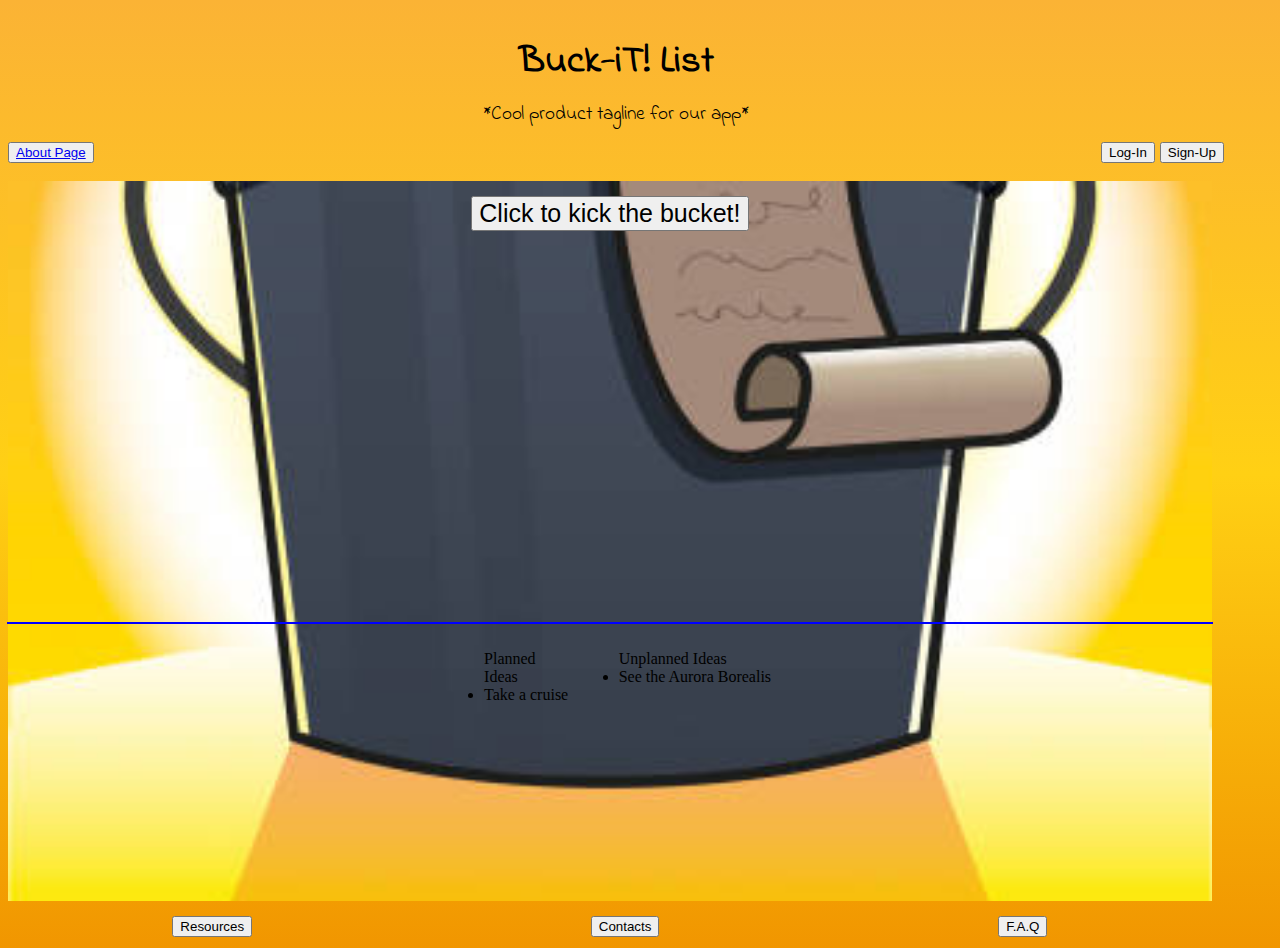
<file: index.html>
<!DOCTYPE html>
<html lang="en">

<head>
    <meta charset="UTF-8">
    <meta http-equiv="X-UA-Compatible" content="IE=edge">
    <meta name="viewport" content="width=, initial-scale=1.0">
    <link rel="stylesheet" href="style.css">
    <title>Buck-It! List</title>
    <link rel="preconnect" href="https://fonts.googleapis.com">
    <link rel="preconnect" href="https://fonts.gstatic.com" crossorigin>
    <link href="https://fonts.googleapis.com/css2?family=Delicious+Handrawn&family=Indie+Flower&display=swap"
        rel="stylesheet">
</head>

<body>


    <header>
        <section class="title-space">
            <div>
                <h1 id="title">Buck-iT! List</h1>
            </div>

            <div>
                <hd3>*Cool product tagline for our app*</h3>
            </div>
        </section>

        <article class="topHeadButtons">
            <div>
            <a href="./externalResource/About.html">
                <button type="submit">About Page </a>
            </div>

            <div>
                <button type="submit">Log-In</button>
                <button type="submit">Sign-Up</button>
            </div>
        </article>
    </header>
    






    <section>
        <main>
            <article class="start-area">
                <button id="welcome-button">Click to kick the bucket!</button>
            </article>
            <article class="main-area">
            </article>

            <article class="plan-area">
            </article>
            <section class="bucketContainer">
                <ul class="plannedList">Planned Ideas
                    <li>Take a cruise</li>
                    
                </ul>
                <ul class="unplannedList">Unplanned Ideas
                    <li>See the Aurora Borealis</li>
        
                </ul>
            </section>
        </main>

    </section>



    <footer class="footerSection">

        <a href="./externalResource/Resources.html">
            <button type="submit">Resources</button>
        </a>

        <a href="./externalResource/Contacts.html">
            <button type="submit">Contacts</button>
        </a>

        <a href="./externalResource/FAQ.html">
            <button type="submit">F.A.Q </button>
        </a>

    </footer>

    <script src="script.js" type="module"></script>
    <script src="API_KEY.js" type="module"></script>
</body>




</html>
</file>
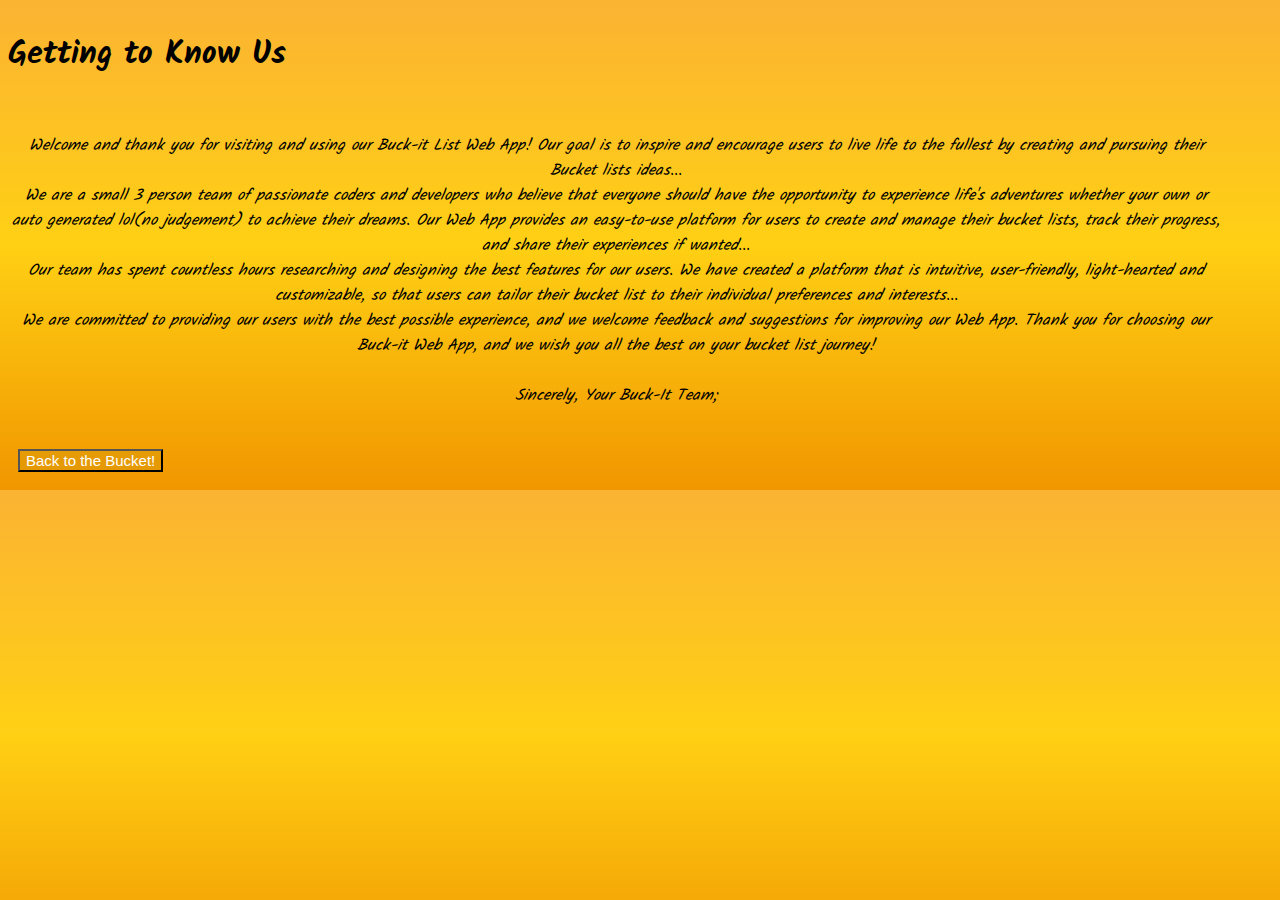
<file: externalResource/About.html>
<!DOCTYPE html>
<html lang="en">

<head>

    <meta charset="UTF-8">
    <meta http-equiv="X-UA-Compatible" content="IE=edge">
    <meta name="viewport" content="width=device-width, initial-scale=1.0">
    <title>About Us</title>
    <link rel="stylesheet" href="style.css">
    <link rel="preconnect" href="https://fonts.googleapis.com">
    <link rel="preconnect" href="https://fonts.gstatic.com" crossorigin>
    <link href="https://fonts.googleapis.com/css2?family=Kalam&family=Kavoon&display=swap" rel="stylesheet">
</head>

<body>
    <h1 class="headTitle">Getting to Know Us</h1>
    <p>
        Welcome and thank you for visiting and using our Buck-it List Web App! Our goal is to inspire and
        encourage users to live life to the fullest by creating and pursuing their Bucket lists ideas...
        <br>
        We are a small 3 person team of passionate coders and developers who believe that everyone should have the
        opportunity to experience life's adventures whether your own or auto generated lol(no judgement) to achieve
        their dreams. Our Web App provides an easy-to-use platform for users to
        create and manage their bucket lists, track their progress, and share their experiences if wanted...
        <br>
        Our team has spent countless hours researching and designing the best features for our users. We have created a
        platform that is intuitive, user-friendly, light-hearted and customizable, so that users can tailor their bucket
        list to their individual preferences and interests...
        <br>
        We are committed to providing our users with the best possible experience, and we welcome feedback and
        suggestions for improving our Web App. Thank you for choosing our Buck-it Web App, and we wish you all the best
        on your bucket list journey!
        <br>
        <br>
        Sincerely,

        Your Buck-It Team;
    </p>
    <footer>
        <form>
            <input type="button" id="aboutButton" value="Back to the Bucket!" onclick="history.back()">
        </form>
    </footer>
</body>

</html>
</file>
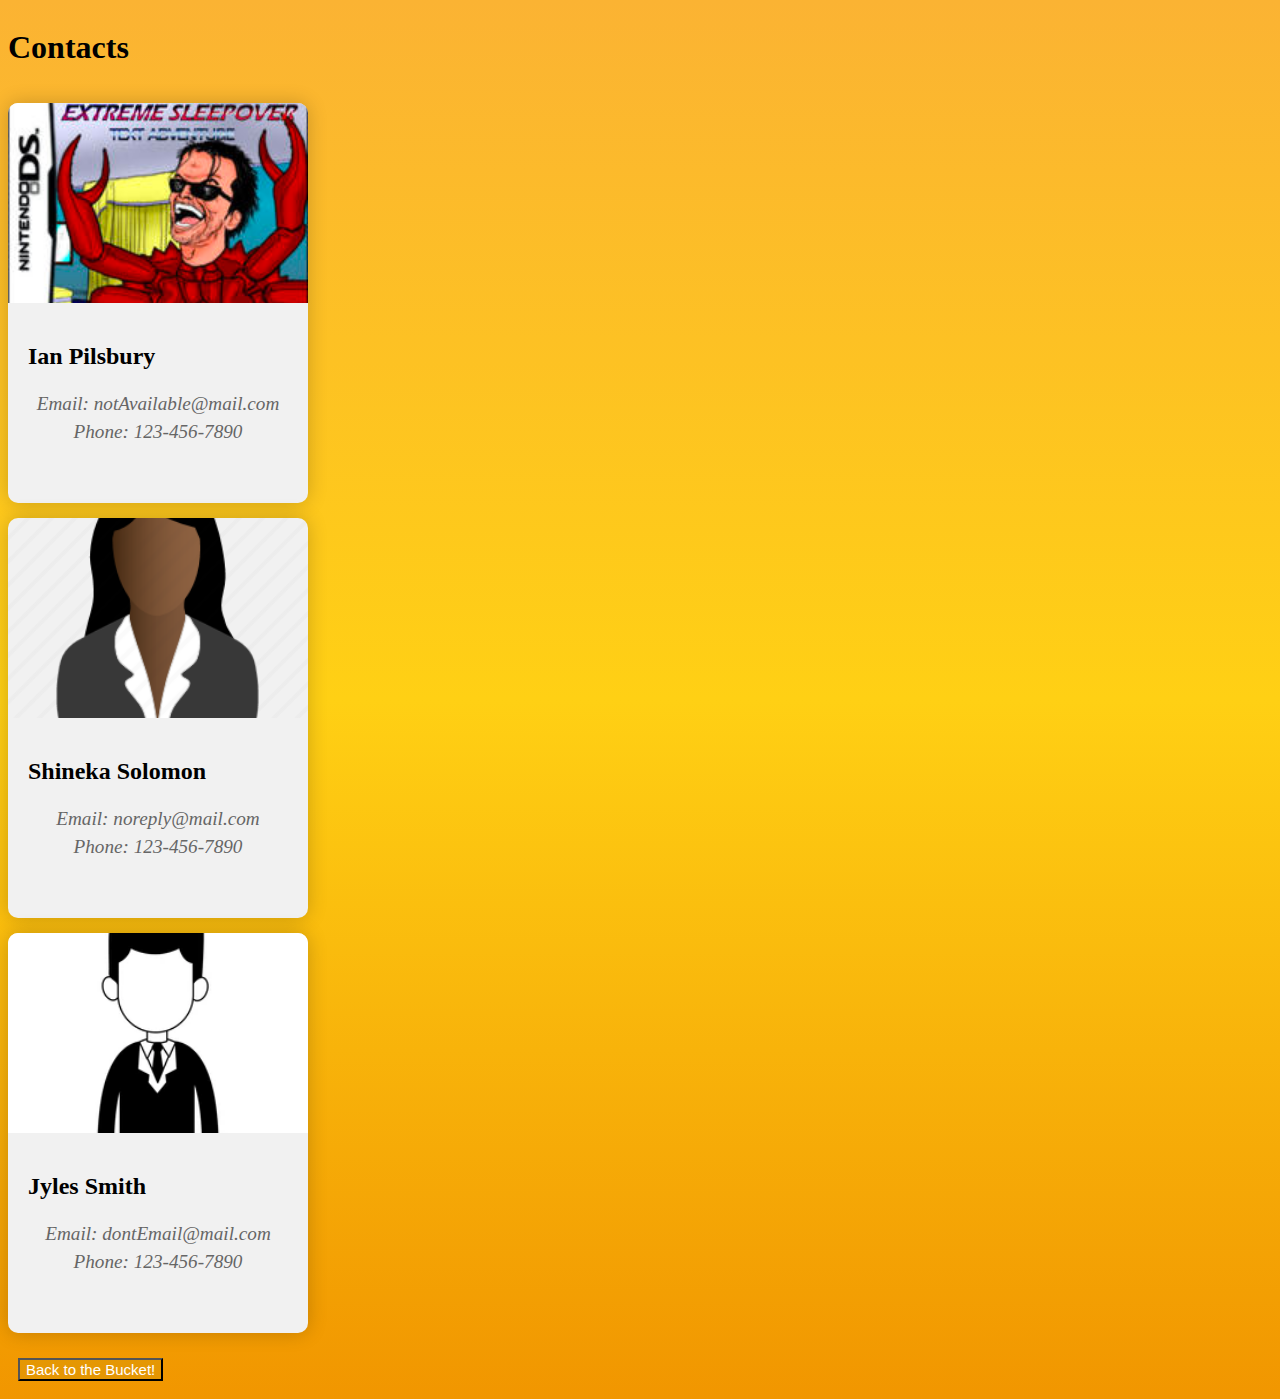
<file: externalResource/Contacts.html>
<!DOCTYPE html>
<html lang="en">

<head>
    <link rel="stylesheet" href="style.css">
    <meta charset="UTF-8">
    <meta http-equiv="X-UA-Compatible" content="IE=edge">
    <meta name="viewport" content="width=device-width, initial-scale=1.0">
    <title>Contact-Us</title>
</head>

<body class="contactBody">
	<header><h1>Contacts</h1></header>
    <div class="card">
		<img src="../site-pics/image (1).png" alt="Placeholder Image">
		<div class="info">
			<h2>Ian Pilsbury</h2>
			<p>Email:  notAvailable@mail.com</p>
			<p>Phone: 123-456-7890</p>
		</div>
	</div>
    <div class="card">
		<img src="../site-pics/woman_business.webp" alt="Placeholder Image">
		<div class="info">
			<h2>Shineka Solomon</h2>
			<p>Email: noreply@mail.com </p>
			<p>Phone: 123-456-7890</p>
		</div>
	</div>
    <div class="card">
		<img src="../site-pics/businessman-avatar-cartoon-profile-black-260nw-1148034419.webp" alt="Placeholder Image">
		<div class="info">
			<h2>Jyles Smith</h2>
			<p>Email: dontEmail@mail.com</p>
			<p>Phone: 123-456-7890</p>
		</div>
	</div>
    <form>
        <input type="button" id="aboutButton" value="Back to the Bucket!" onclick="history.back()">
    </form>
</body>

</html>
</file>
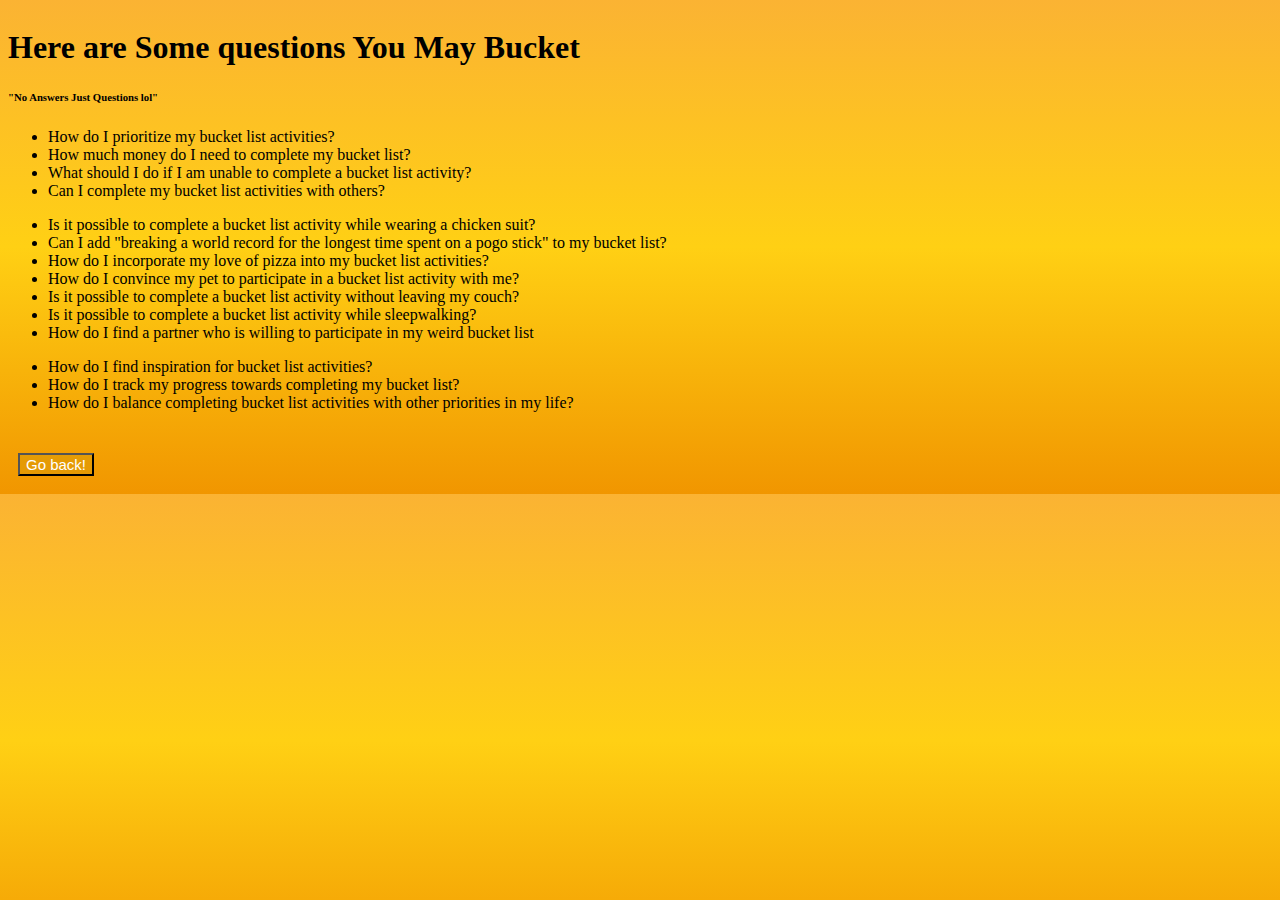
<file: externalResource/FAQ.html>
<!DOCTYPE html>
<html lang="en">

<head>
    <link rel="stylesheet" href="style.css">

    <meta charset="UTF-8">
    <meta http-equiv="X-UA-Compatible" content="IE=edge">
    <meta name="viewport" content="width=device-width, initial-scale=1.0">
    <title>F.A.Q</title>
</head>

<body>
    <section>
        <div>
            <h1>Here are Some questions You May Bucket</h1>
            <h6>"No Answers Just Questions lol"</h6>
        </div>
        <ul>
            <li> How do I prioritize my bucket list activities? </li>
            <li>How much money do I need to complete my bucket list? </li>
            <li>What should I do if I am unable to complete a bucket list activity? </li>
            <li>Can I complete my bucket list activities with others? </li>
        </ul>
        <ul>
            <li>Is it possible to complete a bucket list activity while wearing a chicken suit? </li>
            <li>Can I add "breaking a world record for the longest time spent on a pogo stick" to my bucket list? </li>
            <li>How do I incorporate my love of pizza into my bucket list activities? </li>
            <li>How do I convince my pet to participate in a bucket list activity with me? </li>
            <li> Is it possible to complete a bucket list activity without leaving my couch?</li>
            <li> Is it possible to complete a bucket list activity while sleepwalking? </li>
            <li> How do I find a partner who is willing to participate in my weird bucket list </li>
        </ul>
        <ul>
            <li>How do I find inspiration for bucket list activities? </li>
            <li> How do I track my progress towards completing my bucket list?</li>
            <li>How do I balance completing bucket list activities with other priorities in my life? </li>
        </ul>
    </section>
    <form>
        <input type="button" id="aboutButton" value="Go back!" onclick="history.back()">
    </form>
</body>

</html>
</file>
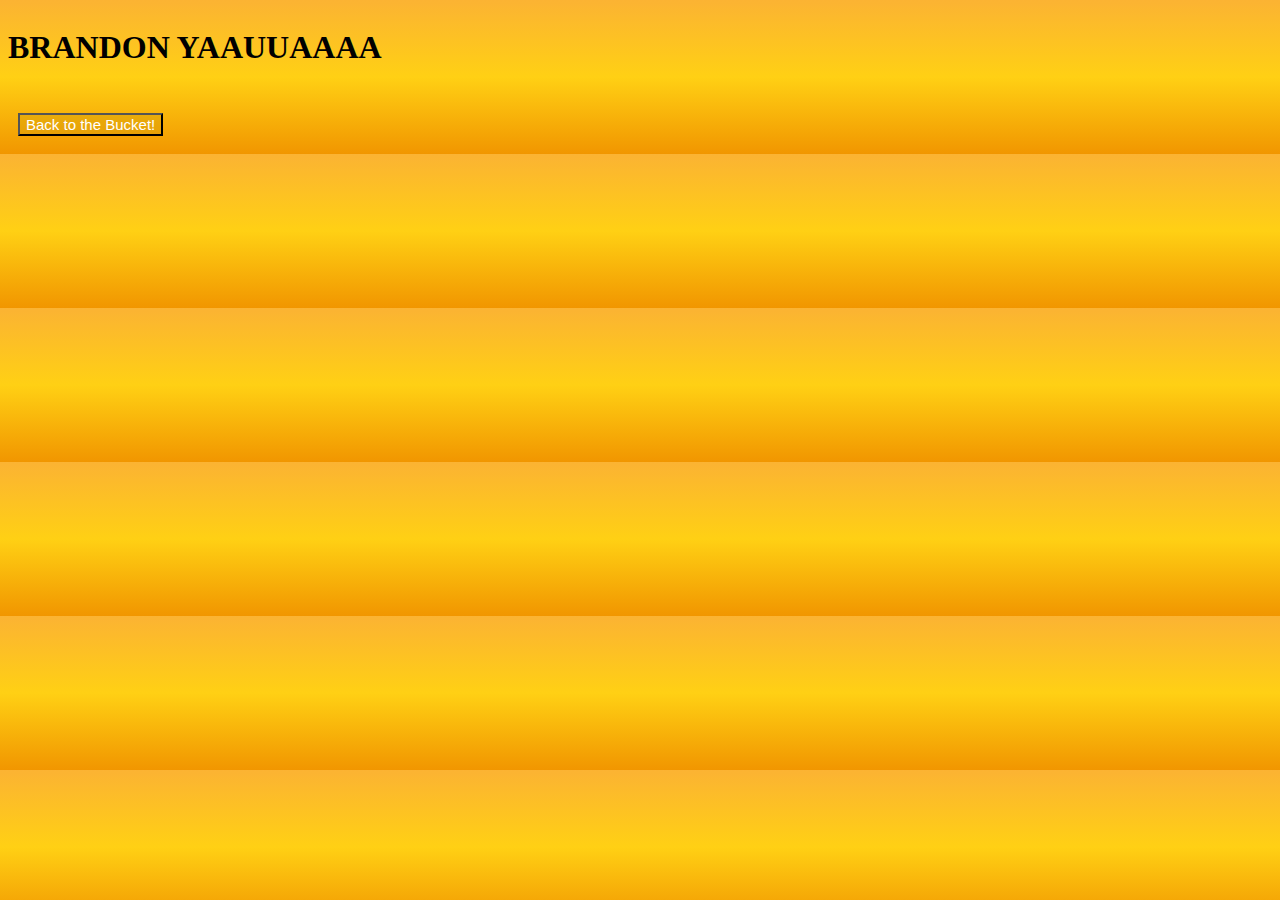
<file: externalResource/Resources.html>
<!DOCTYPE html>
<html lang="en">
<head>
    <link rel="stylesheet" href="style.css">

    <meta charset="UTF-8">
    <meta http-equiv="X-UA-Compatible" content="IE=edge">
    <meta name="viewport" content="width=device-width, initial-scale=1.0">
    <title>Resources</title>
</head>
<body>
    <h1>BRANDON YAAUUAAAA</h1>
</body>
<form>
    <input type="button" id="aboutButton" value="Back to the Bucket!" onclick="history.back()">
</form>
</html>
</file>
<file: style.css>
@media only screen and (min-width: 460px) {
    body{
        width: 80%;
    }
}


body{
    display: flex;
    flex-direction: column;
    justify-content: center;
    gap: 15px;
    width: 95%;
    background-color: rgb(85, 84, 81);
    background: linear-gradient(#FBB335, #FFD014,#F19600 );
}


.background-image {
    background-image: url('site-pics/istockphoto-bucket list 1.jpeg');
    background-position: center;
    background-size: cover;
    background-repeat: no-repeat;
    display: flex;
    align-items: center;
    justify-content: center;
    height: 90vh; 
  }
  
  .text-on-image {
    position: absolute;
    top: 50%;
    left: 50%;
    transform: translate(-50%, -50%);
    color: #ffffff; /* Change this value as per your requirement */
    text-align: center; /* Change this value as per your requirement */
    font-size: 2rem; /* Change this value as per your requirement */
  }
  

header{
    display: flex;
    flex-direction: column;
    justify-content: center;
    /* border: 2px solid black; */
    gap: 10px;
    font-family: 'Indie Flower', cursive;
    font-size: larger;
    animation-timing-function: steps(7s);

        
    
}

main{
    display: flex;
    flex-direction: column;
    align-items: center;
    gap: 10px;
    background-image: url('site-pics/istockphoto-bucket list 1.jpeg');
    background-position: center;
    background-size: cover;
    background-repeat: no-repeat;
    display: flex;
    align-items: center;
    justify-content: space-around;
    height: 80vh; 
    width: 99%;
}

footer{
    display: flex;
    justify-content: center;
    gap: 10px;
    width: 99%;
    height: 1.5rem;
}

#title{
    margin-bottom: 10px;
}

.title-space{
    text-align: center;
}

#welcome-button {
    font-size: 25px;
    margin: 15px;
}

.welcome-content{
    display: flex;
    flex-direction: column;
    justify-content: center;
    align-items: center;
    border: 1px solid rgba(228, 193, 137, 0.302);
    background-color: #e8d2a7aa;
    border-radius: 35%;
    font-family: Arial, Helvetica, sans-serif;
    font-weight: 200;
    max-width: 95%;
    margin: 10px;
    padding:1rem;
    text-align: center;
    /* border-radius: 8px; */
}


.main-area{
    width: 95%;
    height: 95%;
}

.api-div{
    display: flex;
    flex-direction: column;
    align-items: center;
    justify-content: space-around;
    border:2px solid green;
    height: 6rem;
    padding:1%;
    margin:1%;
}

.idea-field{
    background-color: beige;
    padding:1%;
    width: 75%;
    text-align: center;
}
.decision-buttons{
    display: flex;
    justify-content: space-around;
    border: 2px dotted yellow;
    width: 95%;
    height: 2rem;
    padding:1%;
}

#like-button{
    width: auto;
    height: 100%;
    padding:1%;
}
#dislike-button{
    width: auto;
    height: 100%;
}
.bucket-buttons{
    display: flex;
    justify-content: space-around;
    width: 100%;
}

/* This class is used to hide elements as the app progresses */
.hide{
    display: none;
}

.second-body {
    display: flex;
    justify-content: space-around;
}
.lastDivSection {
    display: flex;
    flex-direction: column;
    align-content: flex-start;
}

button {
    width: auto;
}
.footerSection {
    display: flex;
    flex-direction: row;
    align-content: flex-start;
    justify-content: space-around;
   
  
}
.topHeadButtons {
    display: flex;
    justify-content: space-between;
}

textarea {
    outline-style: hidden;
    size-adjust: auto;
}


.bucketContainer{
    margin-bottom: 15%;
}
.stepsContainer{}
.timeFrameContainer{
    display: flex;
    }

.plan-area{
    width: 100%;
    border: 1px solid blue;
}


.bucketContainer {
    /* border: 2px solid black; */
    gap: 10px;
    display: flex;
    flex-direction: row;
    height: auto;
};
.plannedList{
    width: 50%;
    height: auto;
}
.unplannedList{
    width: 50%;
    height: auto;
}
</file>
<file: externalResource/style.css>
@media only screen and (min-width: 460px) {
  
}
/* About Page STyling */
.contactBody {
    justify-content: center;

    
}
body {
    display: flex;
    flex-direction: column;
    justify-content: center;
    gap: 15px;
    width: 95%;
    background-color: rgb(211, 169, 14);
    background: linear-gradient(#FBB333, #FFD014, #F19600);
    font-family: 'Kalam', cursive;
    /* font-family: 'Kavoon', cursive; */
}

#headTitle {
    display: flex;
    justify-content: center;
    align-content: center;
}

p {
    font-style: oblique;
    text-align: center;
}

#aboutButton {
    background-color: #b9920b3b;
    color: white;
    /* border: none;
        padding: 10px 20px;
        text-align: center; */
    text-decoration: none;
    display: inline-block;
    font-size: 15px;
    margin: 10px;
    cursor: pointer;
}

/* Contacts */
.card {
    position: relative;
    width: 300px;
    height: 400px;
    background-color: #f1f1f1;
    border-radius: 10px;
    box-shadow: 0px 0px 20px rgba(0, 0, 0, 0.2);
    overflow: hidden;
}

.card img {
    display: block;
    width: 100%;
    height: 200px;
    object-fit: cover;
}

.card .info {
    padding: 20px;
}
/* .card h2 {
    margin-top: 0;
    margin-bottom: 10px;
    font-size: 1.5em;
    color: #333;
    text-align: center;
} */
.card p {
    margin: 0;
    font-size: 1.2em;
    line-height: 1.5em;
    color: #666;
    text-align: center;
}
/* FAQ */
.frequentlyAsked {
    display: flex;
}





/* Resources */
</file>
